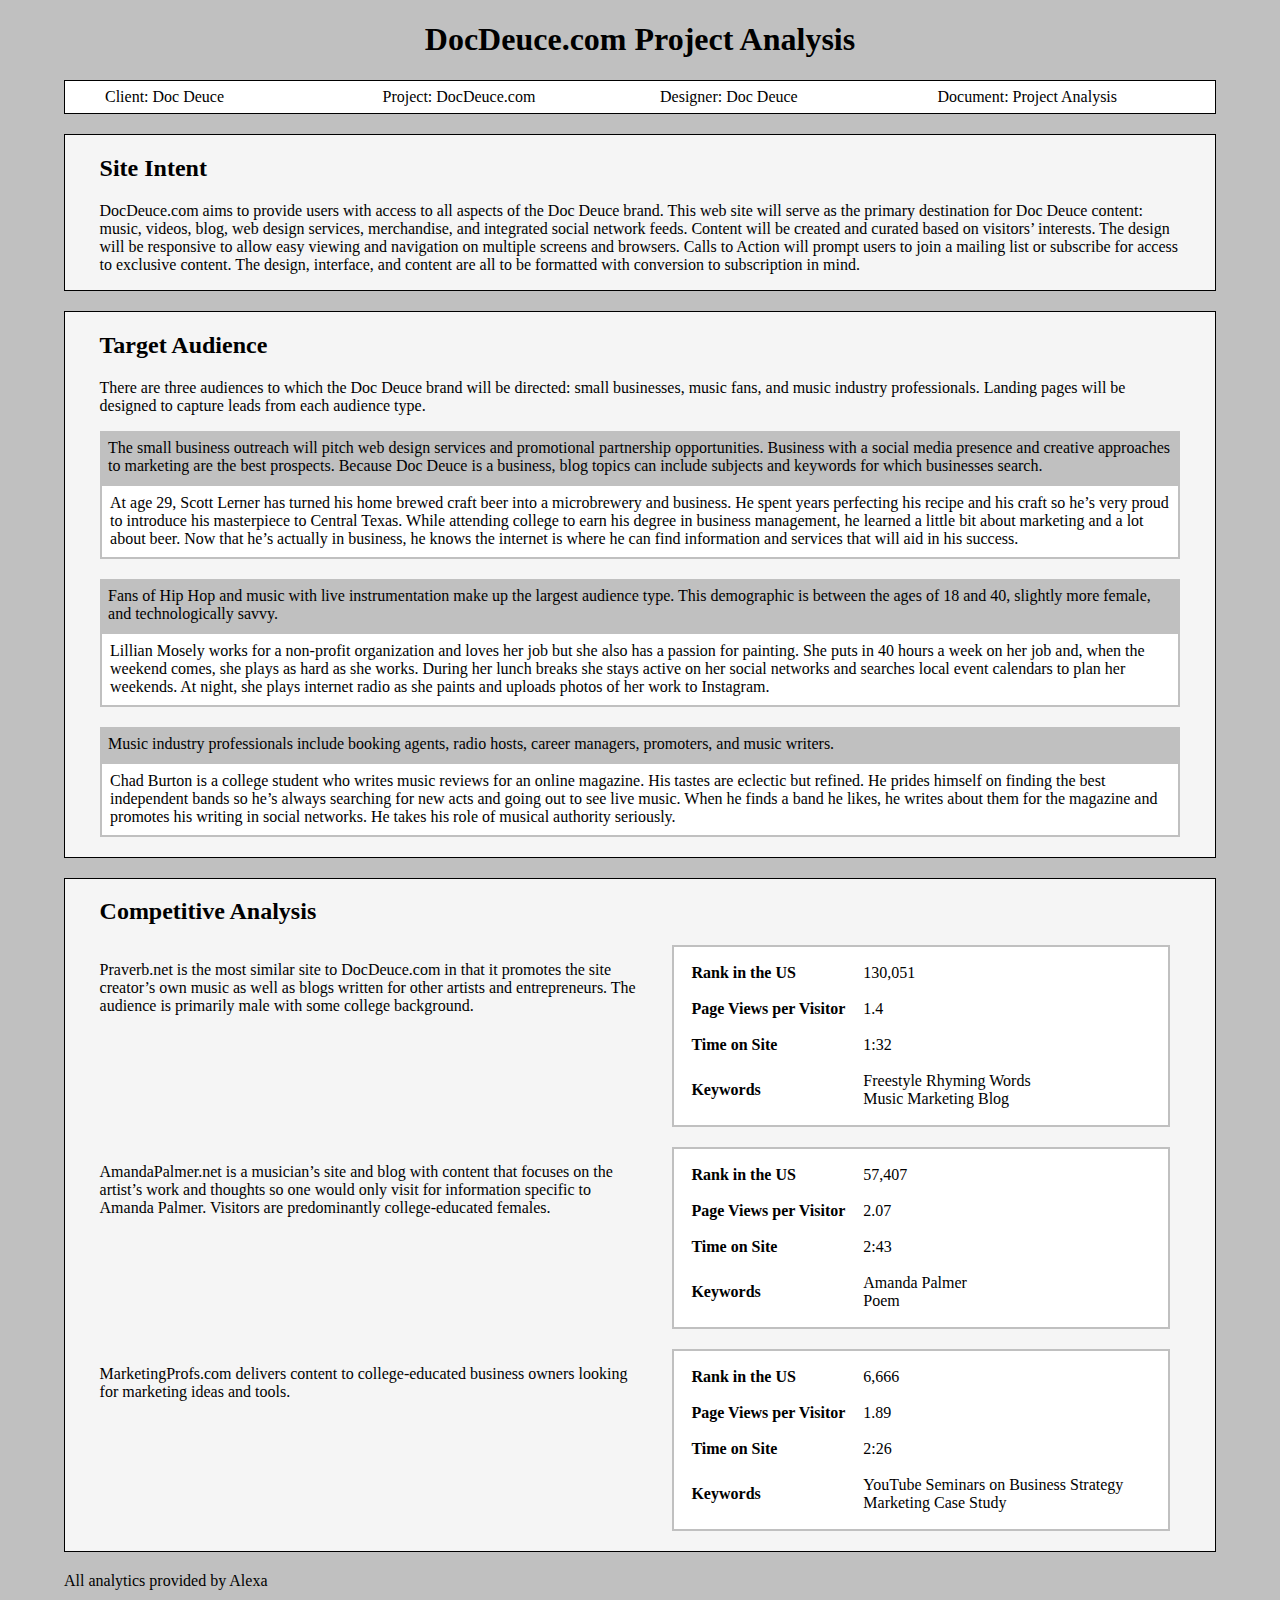
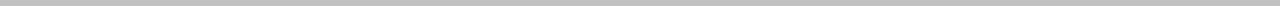
<file: analysis.html>
<!DOCTYPE html>
<html lang="en">
<head>
	<meta charset="UTF-8" />
	<title>DocDeuce.com Project Analysis</title>
    
    <link rel="stylesheet" href="css/styler.css" />
    
</head>

<body>
	
	<header>
		<h1>DocDeuce.com Project Analysis</h1>
		<ul>
			<li>Client: Doc Deuce</li>
			<li>Project: DocDeuce.com</li>
			<li>Designer: Doc Deuce</li>
			<li>Document: Project Analysis</li>
		</ul>
	</header>
	
	<section>
		<h2>Site Intent</h2>
		<p>DocDeuce.com aims to provide users with access to all aspects of the Doc Deuce brand. This web site will serve as the primary destination for Doc Deuce content: music, videos, blog, web design services, merchandise, and integrated social network feeds. Content will be created and curated based on visitors’ interests. The design will be responsive to allow easy viewing and navigation on multiple screens and browsers. Calls to Action will prompt users to join a mailing list or subscribe for access to exclusive content. The design, interface, and content are all to be formatted with conversion to subscription in mind.</p>
	</section>
	
	<section>
		<h2>Target Audience</h2>
		<p>There are three audiences to which the Doc Deuce brand will be directed: small businesses, music fans, and music industry professionals. Landing pages will be designed to capture leads from each audience type.</p>
		<div class=target>
			<p>The small business outreach will pitch web design services and promotional partnership opportunities. Business with a social media presence and creative approaches to marketing are the best prospects. Because Doc Deuce is a business, blog topics can include subjects and keywords for which businesses search.</p>
		</div>
		<div class=persona>
			<p>At age 29, Scott Lerner has turned his home brewed craft beer into a microbrewery and business. He spent years perfecting his recipe and his craft so he’s very proud to introduce his masterpiece to Central Texas. While attending college to earn his degree in business management, he learned a little bit about marketing and a lot about beer. Now that he’s actually in business, he knows the internet is where he can find information and services that will aid in his success.</p>
		</div>
		<div class=target>
			<p>Fans of Hip Hop and music with live instrumentation make up the largest audience type. This demographic is between the ages of 18 and 40, slightly more female, and technologically savvy. </p>
		</div>
		<div class=persona>
			<p>Lillian Mosely works for a non-profit organization and loves her job but she also has a passion for painting. She puts in 40 hours a week on her job and, when the weekend comes, she plays as hard as she works. During her lunch breaks she stays active on her social networks and searches local event calendars to plan her weekends.  At night, she plays internet radio as she paints and uploads photos of her work to Instagram.</p>
		</div>
		<div class=target>
			<p>Music industry professionals include booking agents, radio hosts, career managers, promoters, and music writers.</p>
		</div>
		<div class=persona>
			<p>Chad Burton is a college student who writes music reviews for an online magazine. His tastes are eclectic but refined. He prides himself on finding the best independent bands so he’s always searching for new acts and going out to see live music. When he finds a band he likes, he writes about them for the magazine and promotes his writing in social networks. He takes his role of musical authority seriously.</p>
		</div>
	</section>
	
	<section class=companal>
		<h2>Competitive Analysis</h2>
		
		<p>Praverb.net is the most similar site to DocDeuce.com in that it promotes the site creator’s own music as well as blogs written for other artists and entrepreneurs. The audience is primarily male with some college background.</p>
		<table>
			<tr>
				<th>Rank in the US</th>
				<td>130,051</td>
			</tr>
			<tr>
				<th>Page Views per Visitor</th>
				<td>1.4</td>
			</tr>
			<tr>
				<th>Time on Site</th>
				<td>1:32</td>
			</tr>
			<tr>
				<th>Keywords</th>
				<td>Freestyle Rhyming Words</br>Music Marketing Blog
</td>
			</tr>
		</table>
		
		<p>AmandaPalmer.net is a musician’s site and blog with content that focuses on the artist’s work and thoughts so one would only visit for information specific to Amanda Palmer. Visitors are predominantly college-educated females. </p>
		<table>
			<tr>
				<th>Rank in the US</th>
				<td>57,407</td>
			</tr>
			<tr>
				<th>Page Views per Visitor</th>
				<td>2.07</td>
			</tr>
			<tr>
				<th>Time on Site</th>
				<td>2:43</td>
			</tr>
			<tr>
				<th>Keywords</th>
				<td>Amanda Palmer</br>Poem</td>
			</tr>
		</table>
		
		<p>MarketingProfs.com delivers content to college-educated business owners looking for marketing ideas and tools.</p>
		<table>
			<tr>
				<th>Rank in the US</th>
				<td>6,666</td>
			</tr>
			<tr>
				<th>Page Views per Visitor</th>
				<td>1.89</td>
			</tr>
			<tr>
				<th>Time on Site</th>
				<td>2:26</td>
			</tr>
			<tr>
				<th>Keywords</th>
				<td>YouTube Seminars on Business Strategy</br>Marketing Case Study
</td>
			</tr>
		</table>
	</section>
	
	<footer>
		<p>All analytics provided by Alexa</p>
	</footer>

</body>
</file>
<file: css/styler.css>
body {
	width: 90%;
	margin: 0 auto;
	background: silver;
}
header {
	margin: 0 auto;
}
h1 {
	text-align: center;
}
ul {
	background: white;
	border: 1.5px solid black;
	list-style: none;
	overflow: hidden;	
}
li {
	display: block;
	width: 25%;
	line-height: 2em;
	float: left;
}
section {
	border: 1.5px solid black;
	margin: 20px 0;
	background: rgba(255,255,255,0.84);
	padding: 0 3%;
}
.target {
	background: silver;
	padding: .5px;
}
.target p {
	margin: 8px;
}
.persona {
	background: white;
	border: 2px solid silver;
	padding: .5px;
	margin-bottom: 20px;
}
.persona p {
	margin: 8px;
}
table {
	text-align: left;
	border-spacing: 16px;
	background: white;
	margin-bottom: 20px;
	border: 2px solid silver;
}
th {
	width: 35%;
}
/*.companal {
	overflow: hidden; 
} */
.companal p {
	display: block;
	float: left;
	margin-right: 3%;
	width: 50%;
	clear: both;
}
</file>
